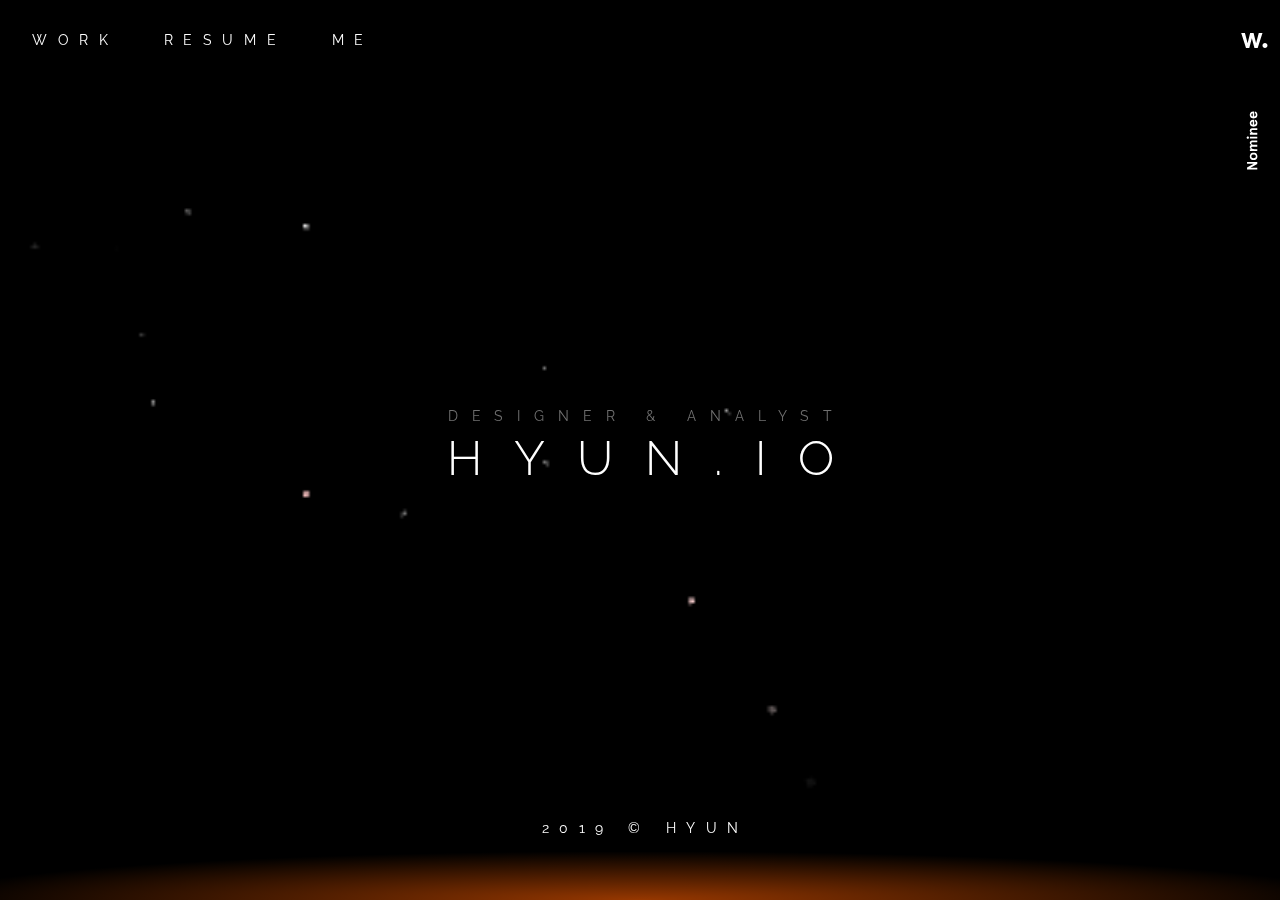
<file: index.html>
<!DOCTYPE html>
<html lang="en">
  <head>
  	<title>Hyun.io</title>
  	<meta http-equiv="Content-Type" content="text/html; charset=utf-8">
  	<script async src="https://www.googletagmanager.com/gtag/js?id=UA-79008712-1"></script>
  	<script>
  		window.dataLayer = window.dataLayer || [];
  		      function gtag(){dataLayer.push(arguments);}
  		      gtag('js', new Date());

  		      gtag('config', 'UA-79008712-1');
  	</script>
  	<link rel="apple-touch-icon" sizes="57x57" href="./assets/favicon/apple-icon-57x57.png">
  	<link rel="apple-touch-icon" sizes="60x60" href="./assets/favicon/apple-icon-60x60.png">
  	<link rel="apple-touch-icon" sizes="72x72" href="./assets/favicon/apple-icon-72x72.png">
  	<link rel="apple-touch-icon" sizes="76x76" href="./assets/favicon/apple-icon-76x76.png">
  	<link rel="apple-touch-icon" sizes="114x114" href="./assets/favicon/apple-icon-114x114.png">
  	<link rel="apple-touch-icon" sizes="120x120" href="./assets/favicon/apple-icon-120x120.png">
  	<link rel="apple-touch-icon" sizes="144x144" href="./assets/favicon/apple-icon-144x144.png">
  	<link rel="apple-touch-icon" sizes="152x152" href="./assets/favicon/apple-icon-152x152.png">
  	<link rel="apple-touch-icon" sizes="180x180" href="./assets/favicon/apple-icon-180x180.png">
  	<link rel="icon" type="image/png" sizes="192x192" href="./assets/favicon/android-icon-192x192.png">
  	<link rel="icon" type="image/png" sizes="32x32" href="./assets/favicon/favicon-32x32.png">
  	<link rel="icon" type="image/png" sizes="96x96" href="./assets/favicon/favicon-96x96.png">
  	<link rel="icon" type="image/png" sizes="16x16" href="./assets/favicon/favicon-16x16.png">
  	<link rel="manifest" href="./assets/favicon/manifest.json">
  	<meta name="msapplication-TileColor" content="#000000">
  	<meta name="msapplication-TileImage" content="./assets/favicon/ms-icon-144x144.png">
  	<meta name="theme-color" content="#000000">
  	<meta name="viewport" content="initial-scale=1.0, minimal-ui">
  	<meta name="apple-mobile-web-app-status-bar-style" content="black-translucent">
  	<meta name="apple-mobile-web-app-capable" content="yes">
  	<meta name="format-detection" content="telephone=no">
  	<meta name="keywords" content="designer, graphic design, developer, interactive designer, interactive, design, programmer, programming, illustrator, ibm design, ibm research, watson, ibm, iot, cybersecurity, cyber, security">
  	<meta name="description" content="Personal portfolio site of Hyun Kyu Seo. Hyun is a designer, developer and analyst.">
  	<meta property="og:description" content="Personal portfolio site of Hyun Kyu Seo. Hyun is a designer, developer and analyst.">
  	<meta name="apple-mobile-web-app-data-title" content="Hyun's Portfolio">
  	<meta property="og:title" content="Hyun's Portfolio">
  	<meta property="og:site_name" content="Hyun's Portfolio">
  	<meta property="og:type" content="website">
  	<meta property="og:url" content="https://www.hyun.io/">
  	<meta property="og:image" content="https://www.hyun.io/assets/homeheader.png">
  	<script src="./js_include/jquery-3.4.1.min.js"></script>
  	<script src="./js_include/three.min.js"></script>
  	<script src="./js_include/THREE.OrbitControls.min.js"></script>
    <script src="./js_include/TweenMax.min.js"></script>
  	<script src="./js/3dbg.js"></script>
  	<link href="./css_include/reset.css" rel="stylesheet">
  	<link href="https://fonts.googleapis.com/css?family=Raleway:300,400,700&display=swap" rel="stylesheet">
  	<link href="./css/main.css" rel="stylesheet">
  	<meta http-equiv="x-ua-compatible" content="IE=edge">
  	<meta name="viewport" content="width=device-width, initial-scale=1, minimal-ui">
  	<meta name="apple-mobile-web-app-capable" content="yes">
  	<meta name="apple-mobile-web-app-status-bar-style" content="black">
  </head>

  <body style="opacity:0;visibility:hidden;" class="init">
  	<nav class="main-nav op-hidden unselectable"> <a aria-label="Move back from opened page." href="#!" class="reset reset-toggler"><span class="sc-text">BACK</span></a>
  		<ul class="main-nav-list">
        <li><a href="#!/page/work-page" aria-label="Hyun's work." class="work-page-link" data-pageClass="work-page"><span class="sc-text">WORK</span></a>
  			</li>
  			<li><a href="#!/page/resume-page" aria-label="Hyun's Resume." data-pageClass="resume-page"><span class="sc-text">RESUME</span></a>
  			</li>
  			<li><a href="#!/page/about-page" aria-label="About Hyun." data-pageClass="about-page"><span class="sc-text">ME</span></a>
  			</li>
        <li class="home-container"><a href="#!" aria-label="Go to Home." data-pageClass="home-page"><span class="sc-text">HOME</span></a>
  			</li>
  		</ul>
  		<div class="mobile-menu">
  			<div class="mobile-menu-bar"></div>
  			<div class="mobile-menu-bar"></div>
  			<div class="mobile-menu-bar"></div>
  		</div>
  		<div class="menu-filter"></div>
  	</nav>
  	<div class="menu-pages">
  		<div class="menu-page work-page menu-work-page unselectable">
  			<div class="work-page-contents">
  				<h3><span class="text-title-big">WORK</span></h3>
  				<ul class="work-list">
            <li><a href="#!/work/ibm" aria-label="Hyun's work at IBM." data-work="ibm" data-title="IBM"><span class="sc-text">IBM</span></a>
  					</li>
  					<li><a href="#!/work/magic" aria-label="Hyun's project, MagicPad and MagicPost." data-work="magic" data-title="MAGIC*"><span class="sc-text">MAGICP*</span></a>
  					</li>
  					<li><a href="#!/work/tak" aria-label="Hyun's authored and published photo book, Tak." data-work="tak" data-title="TAK..."><span class="sc-text">TAK...</span></a>
  					</li>
  					<li><a href="#!/work/r2r" aria-label="Hyun's effort in bipartisan effort in New Jersey." data-work="r2r" data-title="R2RMERGE"><span class="sc-text">R2RMERGE</span></a>
  					</li>
  				</ul>
  			</div>
  		</div>
  		<div class="menu-page menu-resume resume-page unselectable">
  			<div class="resume-viewer-container">
  				<div class="resume-viewer">
  					<img src="./assets/resume.png" alt="Hyun's resume.">
  				</div> <a href="./dl/resume.pdf" aria-label="Hyun's resume." target="_blank" rel="noopener noreferrer"><span class="sc-text">Download PDF</span></a>
  			</div>
  		</div>
  		<div class="menu-page menu-about about-page">
  			<div class="about-container">
          <h3><span class="text-title-big">ME</span></h3>
  				<p>Hello, my name is Hyun and I create symbiotic relationships between information and people with researchers, engineers, and designers at IBM Research.</p>
  				<p>At IBM, I design software and hardware experiences. I also code, analyze technologies, and create intellectual property.</p>
          <p>Oh, you're actually reading this? Press the letter "p" key on the home page for some relaxation.</p>
  				<div class="links"> <a class="header-link" aria-label="Hyun's LinkedIn Profile." href="https://linkedin.com/in/hyunseo/" target="_blank" rel="noopener noreferrer"><span class="sc-text">LINKEDIN</span></a>
  					<a href="mailto:hi@hyun.io" aria-label="Hyun's Email." target="_blank" rel="noopener noreferrer"><span class="sc-text">HI@HYUN.IO</span></a>
  				</div>
  				<img src="./assets/portrait-min.gif" alt="Hyun's portrait." class="about-portrait">
  			</div>
  		</div>
  	</div>
  	<div class="main-splash unselectable">
  		<div class="work-splash">
  			<div class="work-splash-title"><span class="text-title-big">IBM</span>
  			</div>
  			<div class="scroller-container"> <span class="sc-text">SCROLL</span>
  				<div class="scroller-bar-container">
  					<div class="scroller-bar"></div>
  				</div>
  			</div>
  			<div class="loader-bar">
  				<div class="loader-percentage"><span class="loader-percentage-number">0</span><span>%</span>
  				</div>
  			</div>
  			<div class="work-splash-bg"></div>
  		</div>
  		<div class="td-bg op-hidden">
        <div id="awwwards"><a href="https://www.awwwards.com/sites/hyuns-portfolio" aria-label="Link to Awwwwards.com voting page." target="_blank" rel="noopener noreferrer"><svg width="53.08" height="171.358"><path class="js-color-bg" fill="black" d="M0 0h53.08v171.358H0z"></path><g class="js-color-text" fill="white"><path d="M20.048 153.585v-2.002l6.752-3.757h-6.752v-1.9h10.23v2.002l-6.752 3.757h6.752v1.9zM29.899 142.382a3.317 3.317 0 0 1-1.359 1.293c-.575.297-1.223.446-1.944.446-.721 0-1.369-.149-1.944-.446a3.317 3.317 0 0 1-1.359-1.293c-.331-.564-.497-1.232-.497-2.003 0-.769.166-1.437.497-2.002a3.332 3.332 0 0 1 1.359-1.294c.575-.297 1.224-.445 1.944-.445.722 0 1.369.148 1.944.445a3.326 3.326 0 0 1 1.359 1.294c.33.565.496 1.233.496 2.002.001.77-.166 1.438-.496 2.003m-1.703-3.348c-.435-.331-.967-.497-1.601-.497s-1.167.166-1.601.497c-.434.332-.65.78-.65 1.345s.217 1.014.65 1.346c.434.33.967.496 1.601.496s1.166-.166 1.601-.496c.434-.332.649-.78.649-1.346.001-.565-.215-1.013-.649-1.345M22.912 134.996v-1.812h1.185c-.43-.283-.752-.593-.973-.929-.219-.336-.329-.732-.329-1.19 0-.479.127-.902.38-1.272.254-.37.635-.633 1.141-.79-.478-.262-.851-.591-1.118-.985a2.221 2.221 0 0 1-.402-1.265c0-.682.2-1.218.599-1.607.4-.391.957-.585 1.668-.585h5.218v1.812H25.37c-.682 0-1.023.303-1.023.907 0 .467.264.85.789 1.146.527.299 1.286.446 2.28.446h2.865v1.813H25.37c-.682 0-1.023.303-1.023.906 0 .468.275.851.826 1.147.551.298 1.352.446 2.404.446h2.704v1.812h-7.369zM21.626 122.457c-.225.224-.502.336-.833.336s-.608-.112-.833-.336a1.128 1.128 0 0 1-.336-.833c0-.331.111-.609.336-.833.225-.225.502-.336.833-.336s.608.111.833.336c.225.224.337.502.337.833 0 .332-.112.608-.337.833m1.286-1.739h7.366v1.813h-7.366v-1.813zM22.912 118.668v-1.812h1.185a3.348 3.348 0 0 1-.951-1.009 2.434 2.434 0 0 1-.351-1.272c0-.681.19-1.229.57-1.644.38-.414.931-.621 1.651-.621h5.263v1.812h-4.722c-.418 0-.727.096-.92.285-.195.19-.293.447-.293.769 0 .302.116.58.351.833.233.254.577.458 1.03.613.453.156.992.234 1.615.234h2.938v1.812h-7.366zM29.833 109.129a3.33 3.33 0 0 1-1.432 1.169 4.535 4.535 0 0 1-1.805.373 4.537 4.537 0 0 1-1.807-.373c-.579-.248-1.057-.638-1.432-1.169s-.563-1.196-.563-1.995c0-.771.183-1.413.549-1.93a3.28 3.28 0 0 1 1.382-1.141 4.221 4.221 0 0 1 1.709-.364h.746v5.071c.447-.02.838-.183 1.168-.49.332-.307.498-.724.498-1.248 0-.41-.093-.754-.277-1.031-.186-.278-.473-.529-.863-.753l.542-1.462c.69.303 1.224.724 1.592 1.265.371.541.556 1.235.556 2.083 0 .799-.188 1.464-.563 1.995m-4.085-3.574c-.41.088-.746.261-1.009.52-.262.258-.395.61-.395 1.06 0 .428.137.784.409 1.067.272.282.604.458.994.525v-3.172zM29.833 100.878c-.375.531-.852.921-1.432 1.169a4.552 4.552 0 0 1-3.612 0c-.579-.248-1.057-.638-1.432-1.169s-.563-1.196-.563-1.995c0-.77.183-1.412.549-1.93a3.278 3.278 0 0 1 1.382-1.14 4.222 4.222 0 0 1 1.709-.365h.746v5.072a1.794 1.794 0 0 0 1.168-.49c.332-.307.498-.724.498-1.249 0-.41-.093-.753-.277-1.031-.186-.277-.473-.528-.863-.753l.542-1.462c.69.302 1.224.724 1.592 1.265.371.541.556 1.234.556 2.083 0 .799-.188 1.464-.563 1.995m-4.085-3.573c-.41.088-.746.261-1.009.519-.262.258-.395.611-.395 1.06 0 .429.137.784.409 1.067.272.282.604.458.994.526v-3.172zM35.481 16.926l-4.782 14.969h-3.266l-2.584-9.682-2.584 9.682h-3.268l-4.781-14.969h3.713l2.673 10.276 2.524-10.276h3.445l2.524 10.276 2.674-10.276zM37.979 27.083c1.426 0 2.495 1.068 2.495 2.495 0 1.425-1.069 2.495-2.495 2.495-1.425 0-2.495-1.07-2.495-2.495-.001-1.427 1.07-2.495 2.495-2.495"></path></g></svg></a></div>
      </div>
  		<div class="homepage-content op-hidden">
  			<h2 class="homepage-subtitle">DESIGNER & ANALYST</h2>
  			<h1 class="homepage-title"><span class="text-title-big">HYUN.IO</span></h1>
  			<a href="#!/page/work-page" aria-label="Hyun's work" class="mobile-view-work"><span class="sc-text">VIEW WORK</span></a>
  		</div>
  		<footer class="homepage-footer op-hidden"><span class="sc-text">2019 © HYUN</span>
  		</footer>
  		<div class="sunset-footer-container op-hidden">
        <div class="sunset-footer"></div>
      </div>
  	</div>
  	<div class="gallery">
  		<div class="gallery-menu"><a href="#" aria-label="Open caption." class="gallery-caption-button"><span class="sc-text">CAPTION</span></a><a href="#" aria-label="Exit image." class="exit-gallery"><span class="sc-text">BACK</span></a>
  		</div>
  		<div class="gallery-caption">
  			<p class="gallery-caption-content"></p>
        <a href="#" aria-label="Hide caption." class="gallery-caption-close"><span class="sc-text">HIDE</span></a>
  		</div>
  		<div class="gallery-bg-img-container">
  			<div class="gallery-bg-img"></div>
  		</div>
  	</div>
  	<div class="work-pages">
  		<div class="work-page-container">
  			<div class="work-content-container"></div>
  			<div class="work-footer"> <a href="#" aria-label="Back to top." class="back-to-top"><span class="sc-text">BACK TO TOP</span></a>
  			</div>
  		</div>
      <div class="work-scroller"><a href="#" aria-label="Back to top." class="back-to-top"><img src="./assets/scroller.svg" alt="Back to top UI image."></a></div>
  	</div>
  </body>
  <script src="./js/main.js"></script>
  <script src="./js/url.js"></script>
  <script src="./js/tilt.js"></script>

</html>
</file>
<file: css/main.css>
/** Temp **/
#awwwards {
    top: 1rem;
    right: 0;
    left: auto;
    position: fixed;
    transition:0.45s linear opacity, 0.45s linear visibility;
}
body.peace #awwwards {
    opacity:0;
    visibility:hidden;
}
/** Universal elements **/
.unselectable {
    -moz-user-select: none;
    -khtml-user-select: none;
    -webkit-user-select: none;
    -ms-user-select: none;
    user-select: none;
}
body {
    transition:0.45s linear opacity, 0.45s linear visibility;
}
html, body {
    -webkit-text-size-adjust: 100%;
    -moz-text-size-adjust: none;
    -ms-text-size-adjust: 100%;
    font-family: 'Raleway', sans-serif;
    background-color:#000;
    color:#FFF;
}
a::-moz-focus-inner {
    border: 0;
}
a, video, img {
    outline:0;
}
a {
    transition:0.2s opacity linear;
    color:inherit;
    text-decoration: none;
}
a:hover {
    opacity:0.5;
}
a:active {
    opacity:0.3;
}
.hide {
    display:none;
}
.op-hidden {
    opacity:0;
}
/** Universal elements **/

/** Fonts **/
.text-title-big {
    font-size:3rem;
    letter-spacing:2rem;
    font-weight:300;
    margin-right:-2rem;
}
.sc-text {
    display:inline-block;
    text-transform: uppercase;
    font-size:0.875rem;
    letter-spacing:0.66rem;
    font-weight:400;
    margin-right:-0.66rem;
}
/** Fonts **/

/** Easter Egg **/
body.peace .main-nav, body.peace .homepage-footer, body.peace .mobile-view-work {
    opacity:0;
    visibility:hidden;
}
/** Easter Egg **/

/** Main Nav**/
.main-nav {
    transition:0.45s linear opacity, 0.45s linear visibility, 0.45s linear background-color;
    position: fixed;
    z-index: 4;
    top: 0;
    width: 100%;
    box-sizing: border-box;
    padding: 1rem 1rem 0 1rem;
    height: 5rem;
    background-color: rgba(0,0,0,0);
}
.work-mode .main-nav {
    background-color:rgba(0,0,0,0.5);
}
.main-nav.shadow ul li a {
    opacity:0.33;
}
.main-nav.shadow ul li a:hover {
    opacity:1;
}
.main-nav.shadow ul li a.active {
    cursor:pointer;
    opacity:1;
}
.main-nav ul {
    float:left;
}
.main-nav a, .main-nav a span, .main-nav ul li {
    display:inline-block;
}
.main-nav a {
    padding:1rem;
}
.main-nav ul li {
    float:left;
    margin-right:1.5rem;
}
.main-nav ul li:last-of-type{
    margin:0;
}
.main-nav ul li.mobile-home {
    display:none;
}
.main-nav ul li.home-container {
    width:0;
    margin-right:0;
    overflow:hidden;
    transition:0.2s width ease-out, 0.2s opacity ease-out, 0.2s margin ease-out;
}
/** Main Nav**/

/** Special menu handler **/
a.reset-toggler {
    float:right;
    width:8rem;
    text-align:right;
    position:relative;
    cursor:default;
    opacity:0;
    visibility: hidden;
    transition:0.45s ease-out opacity, 0.45s ease-out visibility;
}
.work-mode.fullscreen .reset-toggler{
    opacity:1;
    cursor:pointer;
    visibility: visible;
}
.work-mode .main-nav ul li.home-container, .fullscreen .main-nav ul li.home-container, .loading-work .main-nav ul li.home-container{
    width: 6.625rem;
    margin-right:1.5rem;
}
body.loading-work .main-nav{
    visibility:hidden;
    opacity:0;
}
.work-page-link span{
  position:relative;
}
.work-page-link span:after {
  opacity:0;
  transition:0.45s linear opacity, 0.45s linear width, 0.45s linear visibility;
  animation-duration: 3s;
  animation-name: worklinkbar;
  animation-iteration-count: infinite;
  background-color:#FFF;
  position:absolute;
  width:0;
  height:1px;
  content:' ';
  left:0;
  bottom:-0.5rem;
  visibility: hidden;
}
.work-mode .work-page-link span:after {
  visibility: visible;
  opacity:1;
}
.work-mode .work-page-link:hover {
  opacity:0.5;
}
.work-mode .work-page-link:active {
  opacity:0.33;
}
@keyframes worklinkbar {
    0% {
        width:0;
   }
    80% {
        width:calc(100% - 0.666rem);
   }
    100% {
        width:calc(100% - 0.666rem);
   }
}
/** Special menu handler **/

/** Scroll reveal **/
.scroll-hide {
    position:relative;
    transition:0.3s linear opacity, 0.3s ease-out top;
    opacity:1;
    top:0;
}
.scroll-hide.scroll-hidden {
    opacity:0;
    top:2rem;
}
.scroll-hide.scroll-hide-no-top {
    top:0;
}
/** Scroll reveal **/

/** Mobile elements **/
.mobile-view-work {
    margin-top: 1.75rem;
    padding: 1.25rem;
    display: none;
    transition:0.45s linear opacity, 0.45s linear visibility;
}
.menu-filter {
    position:fixed;
    top:3rem;
    left:0;
    width:100%;
    height:calc(100% - 3rem);
    z-index:-2;
    display:none;
}
.mobile-menu {
    z-index:9;
    width:4rem;
    float:left;
    display:none;
    padding:2rem 2rem 1rem 2rem;
    cursor:pointer;
    transition:0.45s opacity linear;
}
.mobile-menu:hover {
    opacity:0.33;
}
.mobile-menu.active .mobile-menu-bar:nth-of-type(1),.mobile-menu.active .mobile-menu-bar:nth-of-type(3) {
    width: 20%;
    margin-left: 10%;
}
.mobile-menu-bar {
    transition: .45s ease-out width,.45s ease-out margin;
    height: 1px;
    width: 100%;
    background-color: #fff;
    margin-bottom: 2px;
    border-bottom: 1px solid #000;
}
.mobile-menu-block:last-of-type {
    margin:0;
}
/** Mobile elements **/

/** Menu fullscreen pages **/
.menu-page {
    background-color:#000;
    z-index:-1;
    position:fixed;
    top:0;
    left:0;
    height:100%;
    width:100%;
    opacity:0;
    display:none;
    visibility: hidden;
}
.menu-page.grace-kill a {
    cursor:default;
}
.menu-page.active.grace-kill{
    transition:0.45s ease-out opacity, 0.45s ease-out visibility;
    transition-delay:0.25s;
    visibility: hidden;
    opacity:0;
    z-index:3;
}
.menu-page.active.grace-transition {
    transition:0.33s ease-out opacity, 0.45s ease-out visibility;
    opacity:0;
    visibility: hidden;
}
.menu-page.active.grace-kill * {
    transition:0.45s ease-out opacity, 0.45s ease-out visibility;
    opacity:0;
    visibility: hidden;
}
.menu-page.active {
    display:block;
}
.menu-page.grace-active, .menu-page.active-finished{
    transition:0.33s linear opacity, 0.45s ease-out visibility;
    opacity:1;
    visibility:visible;
    z-index:3;
}
/** Menu fullscreen pages **/

/** Homepage **/
.td-bg {
    width:100%;
    height:100%;
    position:absolute;
    z-index:0;
    top:0;
    left:0;
    overflow:hidden;
    transition:0.45s linear opacity;
}
.work-mode .td-bg, .loading-work .td-bg{
    display:none;
}
.homepage-subtitle {
    color:#707070;
    font-size:0.875rem;
    letter-spacing:0.866rem;
    margin-right:-0.866rem;
    font-weight:400;
    margin-bottom:0.66rem;
}
.homepage-footer {
    position:absolute;
    transition:0.45s linear opacity, 0.45s linear visibility;
    bottom:4rem;
    width:100%;
    z-index: 2;
}
.homepage-content {
    overflow: hidden;
    position:absolute;
    transition:0.45s linear opacity;
    left:50%;
    top:50%;
    width:25rem;
    height:4.5rem;
    margin:-2.55rem 0 0 -12.5rem;
}
.sunset-footer-container {
    bottom:0;
    height:3rem;
    width:100%;
    left:0;
    z-index:1;
    transition:0.45s linear opacity;
    position:absolute;
    overflow:hidden;
}
.sunset-footer {
    height: 3rem;
    width: 110%;
    margin: auto;
    background: radial-gradient(at bottom, #ff5e00 -50%, rgba(255,46,0,0) 72%);
    background-position-y: 0;
    background-repeat: no-repeat;
    display: inline-block;
    margin-left: -5%;
}
/** Homepage **/

/** Resume page contents **/
.resume-viewer-container {
    background-color: #000;
    box-sizing: border-box;
    height: 100%;
    padding: 6rem 0 7rem 0;
    text-align: center;
}
.resume-viewer {
    box-sizing: border-box;
    padding: 0 2rem;
    height: 100%;
    width: 100%;
}
.resume-viewer img {
    height: 100%;
    width: 100%;
    object-fit: contain;
}
.resume-viewer-container a {
    margin-top: 1rem;
    padding:1rem;
    display: block;
}
/** Resume page contents **/

/** About section **/
.about-portrait {
    opacity: 0.25;
    position: absolute;
    z-index: -1;
    width: 230px;
    image-rendering: pixelated;
    image-rendering: crisp-edges;
}
.about-container h3 {
    margin-bottom: 2rem;
    box-sizing: border-box;
    padding: 0 1rem;
}
.about-container p {
    margin-bottom: 1rem;
    max-width: 560px;
    line-height: 1.5em;
    box-sizing: border-box;
    padding: 0 2rem;
    text-align: left;
}
.about-container p:last-of-type {
    margin: 0;
}
.about-container .links {
    margin-top: 3rem;
    box-sizing: border-box;
}
.about-container .links a {
    display: block;
    margin-bottom: 1.5rem;
}
.about-container .links a:last-of-type{
    margin:0;
}
.about-container {
    bottom: 0;
    left: 0;
    width: 100%;
    height: 100%;
    text-align: center;
    align-items: center;
    display: flex;
    justify-content: center;
    flex-direction: column;
}
/** About section **/

/** Workpage main hero splash **/
.main-splash {
    text-align:center;
    position:absolute;
    left:0;
    top:0;
    height:100%;
    width:100%;
    z-index:1;
    opacity:1;
    transition:0.45s opacity linear;
}
.main-splash.grace-kill {
    opacity:0;
}
.work-splash.active.grace-kill {
    opacity:0;
}
.work-splash {
    transition:0.45s opacity linear;
    position: absolute;
    top: 0;
    left: 0;
    width: 100%;
    height: 100%;
    background-color: #000;
    z-index:5;
    display:none;
}
.work-splash.active {
    display:block;
}
.work-splash-title {
    position: absolute;
    top: 50%;
    left: 0;
    height: 3rem;
    width: 100%;
    margin: -1.5rem 0 0 0;
}
.work-splash .scroller-container {
    opacity:0;
    transition:0.45s opacity linear;
}
.work-splash.ready .scroller-container {
    opacity:1;
    transition-delay:0.45s;
}
.work-splash .loader-bar {
    width:0;
    min-width:2.5rem;
    transition:0.45s opacity linear, 0.45s width linear;
    opacity:1;
}
.work-splash.ready .loader-bar {
    opacity:0;
}
.work-splash.ready .work-splash-bg {
    opacity:1;
}
.work-splash-bg {
    background-position: center;
    background-size: cover;
    opacity:0;
    transition:0.33s opacity linear;
    position: absolute;
    height: 100%;
    width: 100%;
    left: 0;
    top: 0;
    z-index: -1;
}
.scroller-container {
    height: 6rem;
    width: 8rem;
    position: absolute;
    left: 50%;
    bottom: 2rem;
    margin: 0 0 0 -4rem;
}
.scroller-bar-container {
    height: 4rem;
    width: 1px;
    margin: 1rem auto 0 auto;
    position:relative;
}
.scroller-bar {
    position:absolute;
    width:1px;
    height:0;
    background-color: #FFF;
    animation-duration: 3s;
    animation-name: scrollerbar;
    animation-iteration-count: infinite;
}
@keyframes scrollerbar {
    0% {
        height:0;
   }
    80% {
        height:100%;
   }
    100% {
        height:100%;
   }
}
.loader-percentage {
    text-align: right;
    padding: 0 3.5rem 0 3.5rem;
}
.loader-bar {
    bottom:6rem;
    position: absolute;
    left: 0;
    width:0%;
    border-top: 1px solid #FFF;
    padding-top: 1rem;
}
/** Workpage main hero splash **/

/** Work page contents **/
body.fullscreen .main-splash, body.fullscreen .work-page-container{
    opacity:0;
}
body.gallery-mode .main-splash, body.gallery-mode .work-page-container {
    opacity:0;
}
body.loading-work {
    cursor:wait;
}
.work-page-container {
    position: absolute;
    top: 100%;
    width:100%;
    display:none;
    transition:0.45s opacity linear, 0.45s visibility linear;
    background-color:#0A0A0B;
}
.work-page-container.active {
    display:block;
}
.work-page-container.active.grace-kill {
    opacity:0;
}
.work-section > h2 {
    font-weight:600;
    font-size:2rem;
    margin-bottom:1rem;
}
.work-section > h3 {
    font-weight:600;
    margin-bottom:2.5rem;
}
.meta-list {
    margin-bottom:2.5rem;
    box-sizing: border-box;
    padding-left: 2rem;
    position:relative;
}
.meta-list:after {
    content: ' ';
    height: calc(100% - 0.375rem);
    width: 2px;
    background-color: #C6C6C6;
    display: block;
    left: 0;
    top: 0;
    position: absolute;
}
.meta-list li {
    margin-bottom:2rem;
}
.meta-list li:last-of-type {
    margin-bottom:0;
}
.meta-list li h4 {
    font-weight:600;
    color: #D5D8DC;
    margin-bottom: 0.75rem;
}
.meta-list li p {
    font-size:1rem;
}
.work-content-container {
    margin:auto;
    padding:5rem 0 5rem 0;
}
.work-gallery-container {
    max-width: 1800px;
    background-color: #000;
    overflow: hidden;
    margin: auto;
}
.work-gallery-container.bottom-padded {
    padding-bottom: 3rem;
}
.work-gallery {
    margin: 0 auto;
    overflow: hidden;
    box-sizing: border-box;
}
.work-gallery.padded {
  padding: 2rem 0;
  background-color: #000;
}
.work-gallery li {
    cursor:pointer;
    background-color:#000;
    transition:filter 0.45s linear;
    filter:grayscale(100%);
    position:relative;
}
.work-gallery li:hover {
    filter:grayscale(0%);
}
.work-gallery li img {
    width: 100%;
    display:block;
    -webkit-transform: translateZ(0);
   -moz-transform: translateZ(0);
   -ms-transform: translateZ(0);
   -o-transform: translateZ(0);
   transform: translateZ(0)
}
.gallery-image.centered {
    position: absolute;
    top: 50%;
    transform: translate3d(0,-50%,0);
}
.links-list {
    margin-top:2.5rem;
    font-size:1.5rem;
}
.links-list li {
    margin-bottom:1.5rem;
}
.links-list li:last-of-type {
    margin:0;
}
.work-video.keep-aspect {
    object-fit: contain;
    height: auto;
}
.work-video.padded {
    padding: 5rem;
    box-sizing: border-box;
    background-color: #000;
}
.work-video.padded-partial-bottom {
    padding: 5rem 5rem 3rem 5rem;
    box-sizing: border-box;
    background-color: #000;
}
.work-video {
    cursor: pointer;
    display: block;
    height:100vh;
    margin: 0 auto;
    width: 100%;
    object-fit: cover;
}
.work-gallery li:first-of-type {
    width:50%;
}
.work-gallery.quad li{
    width:50%;
}
.work-gallery li {
    float: left;
    width: 25%;
    box-sizing: border-box;
    overflow:hidden;
}
.work-section {
    max-width: 860px;
    margin: auto;
    padding: 5rem 2rem 5rem 2rem;
    box-sizing: border-box;
    position:relative;
}
.work-section.white-bar-above::after {
    content:' ';
    width:3rem;
    height:1px;
    position:absolute;
    top:0;
    background-color:#FFF;
}
.work-section p {
    font-size: 1.5rem;
    line-height: 1.5em;
    color: #D5D8DC;
    margin-bottom:1rem
}
.work-section p:last-of-type {
    margin:0;
}
.work-footer {
    background-color: #000;
    position:relative;
    text-align:center;
}
.work-content-container {
    background-color:#0A0A0B;
}
.work-footer .back-to-top {
    padding: 6rem;
    box-sizing:border-box;
    display:inline-block;
    position:relative;
    z-index:2;
}
.work-page {
    text-align:center;
}
.work-page h3 {
    margin-bottom:2rem;
    transition:0.45s linear opacity;
    opacity:0;
}
.work-page.active h3 {
    opacity:1;
}
.work-page .work-list li {
    opacity:0;
}
.work-page.grace-active .work-list li {
    transition:0.45s linear opacity;
}
.work-page.grace-active .work-list li:nth-of-type(1), .work-page.active-finished .work-list li:nth-of-type(1){
    opacity:1;
    transition-delay:0.1s;
}
.work-page.grace-active .work-list li:nth-of-type(2), .work-page.active-finished .work-list li:nth-of-type(2){
    opacity:1;
    transition-delay:0.2s;
}
.work-page.grace-active .work-list li:nth-of-type(3), .work-page.active-finished .work-list li:nth-of-type(3){
    opacity:1;
    transition-delay:0.3s;
}
.work-page.grace-active .work-list li:nth-of-type(4), .work-page.active-finished .work-list li:nth-of-type(4){
    opacity:1;
    transition-delay:0.4s;
}
.work-page.active-finished .work-list li {
    opacity:1;
}
.work-page.active .work-list li a {
    display:inline-block;
    padding:1rem;
    min-width: 12rem;
}
.work-page-contents {
    position:absolute;
    top:50%;
    left:50%;
    height: 16rem;
    width: 15.25rem;
    margin:-8rem 0 0 -7.625rem;
}
/** Work page contents **/

/** Work section gallery **/
.video-container {
    max-width: 1800px;
    margin: auto;
}
.fullscreen, .gallery-fullscreen, .scroll-lock {
    overflow:hidden;
}
.scroll-fixed-lock {
}
.gallery-fullscreen .main-nav {
    opacity: 0;
    visibility: hidden;
}
.gallery {
    position: fixed;
    top: 0;
    left: 0;
    height: 100%;
    width: 100%;
    z-index: -1;
    opacity:0;
    display:none;
    transition:0.45s linear opacity;
    background-color:#000;
}
.gallery.light {
    background-color:#F5F5F5;
}
.gallery.light .gallery-caption {
    color:#000;
}
.gallery-caption-close {
  padding:1rem;
}
.gallery-caption-content {
    margin-bottom: 1rem;
    max-width: 560px;
    line-height: 1.5em;
    box-sizing: border-box;
    padding: 0 2rem;
    margin-bottom: 1.5rem;
}
.gallery-caption {
    position: absolute;
    z-index: 1;
    bottom: 0;
    left: 0;
    width: 100%;
    height: 100%;
    align-items: center;
    display: flex;
    justify-content: center;
    flex-direction: column;
    opacity:0;
    visibility:hidden;
    transition: 0.45s ease-out visibility, 0.45s ease-out opacity;
}
.gallery-menu {
    position: absolute;
    z-index: 2;
    top: 0;
    text-align: right;
    width: 100%;
    background-color: rgba(0,0,0,0.5);
    box-sizing:border-box;
    padding:1rem 1rem 0 1rem;
    height:5rem;
}
.light .gallery-menu {
    background-color: rgba(245,245,245,0.5);
    color:#000;
}
.caption-enabled .gallery-caption-button {
    opacity:0;
    visibility: hidden;
}
.gallery-menu a{
    display: inline-block;
    padding: 1rem;
    margin-right: 1rem;
    visibility: visible;
    transition: 0.45s ease-out visibility, 0.45s ease-out opacity;
}
.gallery-menu a:last-of-type{
    margin: 0;
}
.gallery.active {
    z-index:4;
    display:block;
}
.gallery.grace {
    opacity:1;
}
.gallery.caption-enabled .gallery-caption{
    opacity:1;
    visibility: visible;
}
.gallery.caption-enabled .gallery-bg-img {
    opacity:0.16;
}
.gallery.light.caption-enabled .gallery-bg-img {
    opacity:0.06;
}
.gallery-bg-img-container {
    position: absolute;
    top: 2.5rem;
    left: 0;
    width: 100%;
    height: calc(100% - 5em);
    overflow:hidden;
}
.gallery-bg-img {
    opacity:1;
    transition: 0.45s opacity ease-out;
    background-size: contain;
    background-repeat: no-repeat;
    background-position: center;
    position:absolute;
    top:0;
    left:0;
    height:100%;
    width:100%;
}
/** Work section gallery **/

/** Back to top button for work page **/
.work-scroller {
  cursor:pointer;
  position:fixed;
  z-index:2;
  right:2rem;
  bottom:2rem;
  transition:0.45s linear opacity, 0.45s linear visibility;
  visibility: hidden;
  opacity:0;
}
.work-scroller.active {
  opacity:1;
  visibility: visible;
}
.work-scroller img {
  width:100%;
}
/** Back to top button for work page **/

@media only screen and (max-width: 720px) {
    .fullscreen .reset-toggler {
        opacity: 1;
        cursor: pointer;
        visibility: visible;
    }
    .main-nav .reset-toggler {
        padding:2rem;
   }
    .main-nav ul li.home-container {
        height:0;
        transition:0.2s width ease-out, 0.2s opacity ease-out, 0.2s margin ease-out, 0.2s height ease-out;
   }
    .work-mode .main-nav ul li.home-container, .fullscreen .main-nav ul li.home-container {
        height:3.5rem;
   }
    .work-page.active .work-list li a {
        padding:1.5rem;
   }
    .main-nav a{
        padding:1.25rem 2rem;
   }
    .work-page-contents {
        height: 19.5rem;
        margin: -9.75rem 0 0 -7.625rem;
   }
    .home-container {
        width:100%;
        transition:none;
   }
    .homepage-content {
        height:10rem;
   }
    .homepage-footer {
        display:none;
   }
    .mobile-view-work {
        display:block;
   }
    .main-nav ul li.mobile-home {
        display:block;
   }
    .mobile-menu {
        display:block;
   }
    .main-nav, .work-mode .main-nav {
        transition:0.45s linear opacity, 0.45s linear visibility;
        background-color:rgba(0,0,0,0);
   }
    .main-nav {
        padding:0;
   }
    .main-nav > a {
        float:right;
   }
    .main-nav-list.mobile-active {
        left:0;
   }
    .main-nav-list {
        position: fixed;
        top: 0;
        padding-top:4em;
        box-sizing:border-box;
        left:-17rem;
        height: 100%;
        width: 16rem;
        z-index: -1;
        background-color: #000;
        transition:0.45s ease-out left;
   }
    .main-nav ul li {
        float:none;
        display:block;
        margin:0;
   }
    html {
        font-size:12px;
   }

}
@media only screen and (max-width: 684px) {
    .work-gallery.padded {
        padding:4vw 0;
    }
    .gallery-image.top-padding {
        padding-top:4vw;
    }
    .gallery-image.bottom-padding {
        padding-bottom:4vw;
    }
    .work-gallery-container.bottom-padded {
      padding-bottom:0;
    }
    .work-video.padded, .work-video.padded-partial-bottom {
      padding:0;
    }
    .work-gallery li img.work-gallery-tp-filler {
      display:none;
    }
    .gallery-image.centered {
      position:unset;
      top: auto;
      transform: none;
    }
    .work-section {
        padding:3rem 2rem;
   }
    .links-list {
        font-size:1rem;
   }
    .links-list li{
        margin-bottom:2rem;
   }
    .work-gallery li:last-of-type {
        margin:0;
   }
    .work-gallery{
        padding: 0;
   }
    .work-gallery li, .work-gallery.quad li, .work-gallery li:first-of-type{
        width:100%;
   }
    .work-content-container {
        box-sizing:border-box;
        padding:1.5rem 0;
   }
    .work-section > h2 {
        margin-bottom:1rem;
   }
    .work-section > h3{
        margin-bottom:2rem;
   }
    .meta-list {
        padding-left:1rem;
        margin-bottom:2rem;
   }
    .work-section p {
        font-size:1rem;
   }
    .links-list {
        margin-top:2rem;
   }
    .menu-filter.active {
        display:block;
   }
}
@media only screen and (max-width: 420px) {
    .sunset-footer {
        width:120%;
        margin-left:-10%;
    }
    .work-page-contents {
        height: 18.75rem;
        margin: -9.375rem 0 0 -7.625rem;
   }
    .homepage-subtitle {
        letter-spacing: 0.7rem;
        margin-right:-0.7rem;
   }
    .text-title-big {
        font-size: 2.25rem;
   }
}
@media only screen and (max-width: 320px) {
    .work-page-contents {
        height: 18.5rem;
        margin: -9.25rem 0 0 -7.625rem;
   }
    .text-title-big {
        font-size: 2rem;
        letter-spacing: 1.5rem;
        margin-right:-1.5rem;
   }
    .homepage-subtitle {
        letter-spacing: 0.515rem;
        margin-right:-0.515rem;
   }
}
</file>
